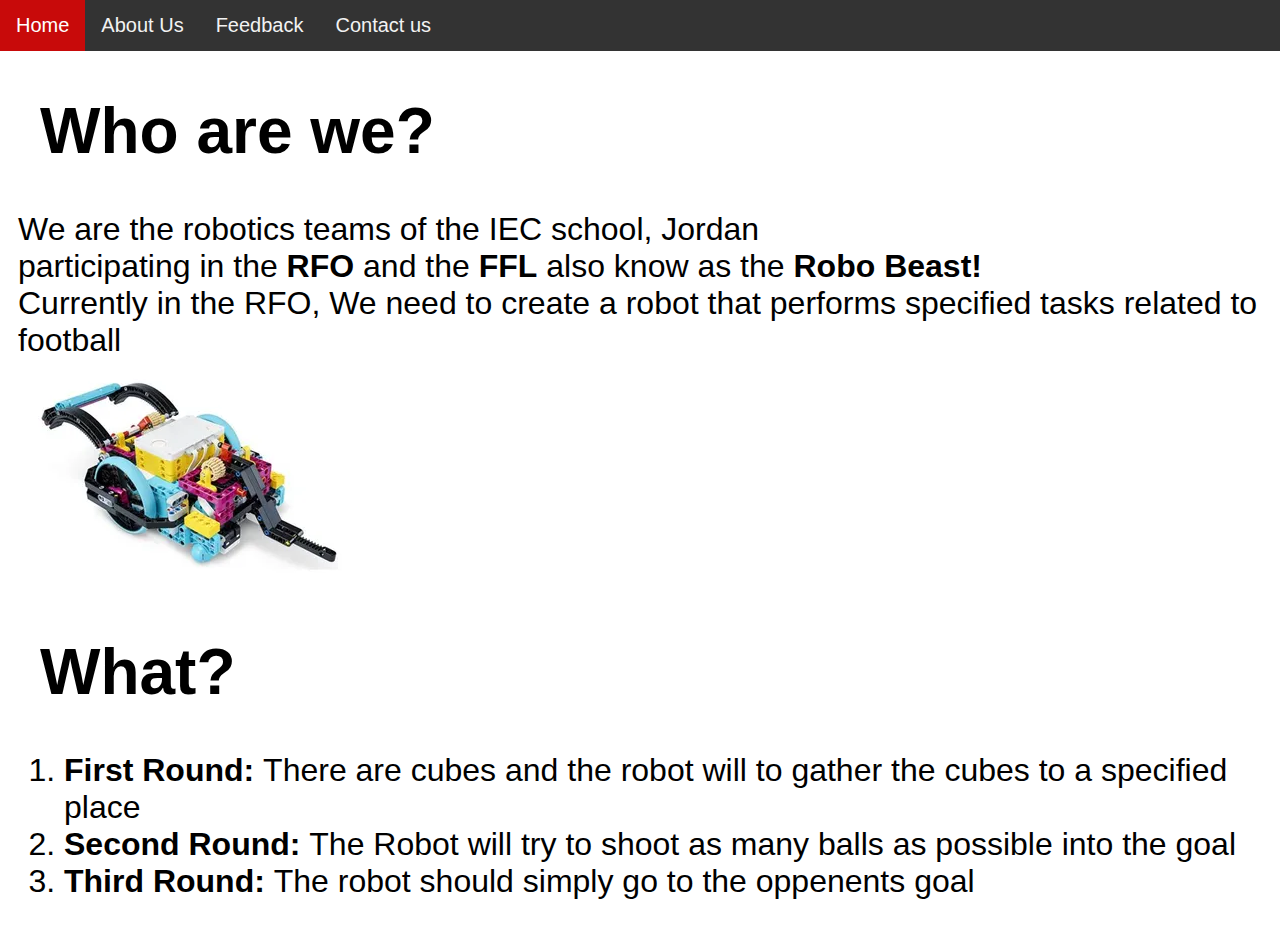
<file: index.html>
<!DOCTYPE html>
<html lang="en">
<head>
    <meta charset="UTF-8">
    <meta http-equiv="X-UA-Compatible" content="IE=edge">
    <meta name="viewport" content="width=device-width, initial-scale=1.0">
    <title class="home-title">Robo Beasts</title>
    <link rel="stylesheet" href="style.css">
   
</head>
<body style="font-size:xx-large">
    <script src="script.js"></script>
    <div class="topnav">
        <a class="active" href="index.html">Home</a>
        <a href="aboutUs.html">About Us</a>
        <button onclick="getUserFeedback()">Feedback</button> 
        <a href="mailto:sanadabujbarx@gmail.com">Contact us</a>
      
      </div>
      <h1 style="margin-left: 40px;">
        Who are we?
      </h1>
  
    <p style="margin-left: 18px;">
       We are the robotics teams of the IEC school, Jordan</br>
       participating in the <b> RFO</b> and the <b>FFL</b> also know as the <b> Robo Beast! </b>
    </br> Currently in the RFO, We need to create a robot  that performs specified tasks related to football  </br>
    <img src="robotSpikeDemo.png" />
    </p>    

    <h1 style="margin-left: 40px ;">
      What?
    </h1>
    <p>
      <ol style="margin-left: 24px;">
      <li><b>First Round: </b>There are cubes and the robot will to gather the cubes to a specified place</li>
      <li><b>Second Round: </b>The Robot will try to shoot as many balls as possible into the goal</li>
      <li><b>Third Round: </b>The robot should simply go to the oppenents goal</li>
    </ol>
    </p>



  </body>
      

</html>
</file>
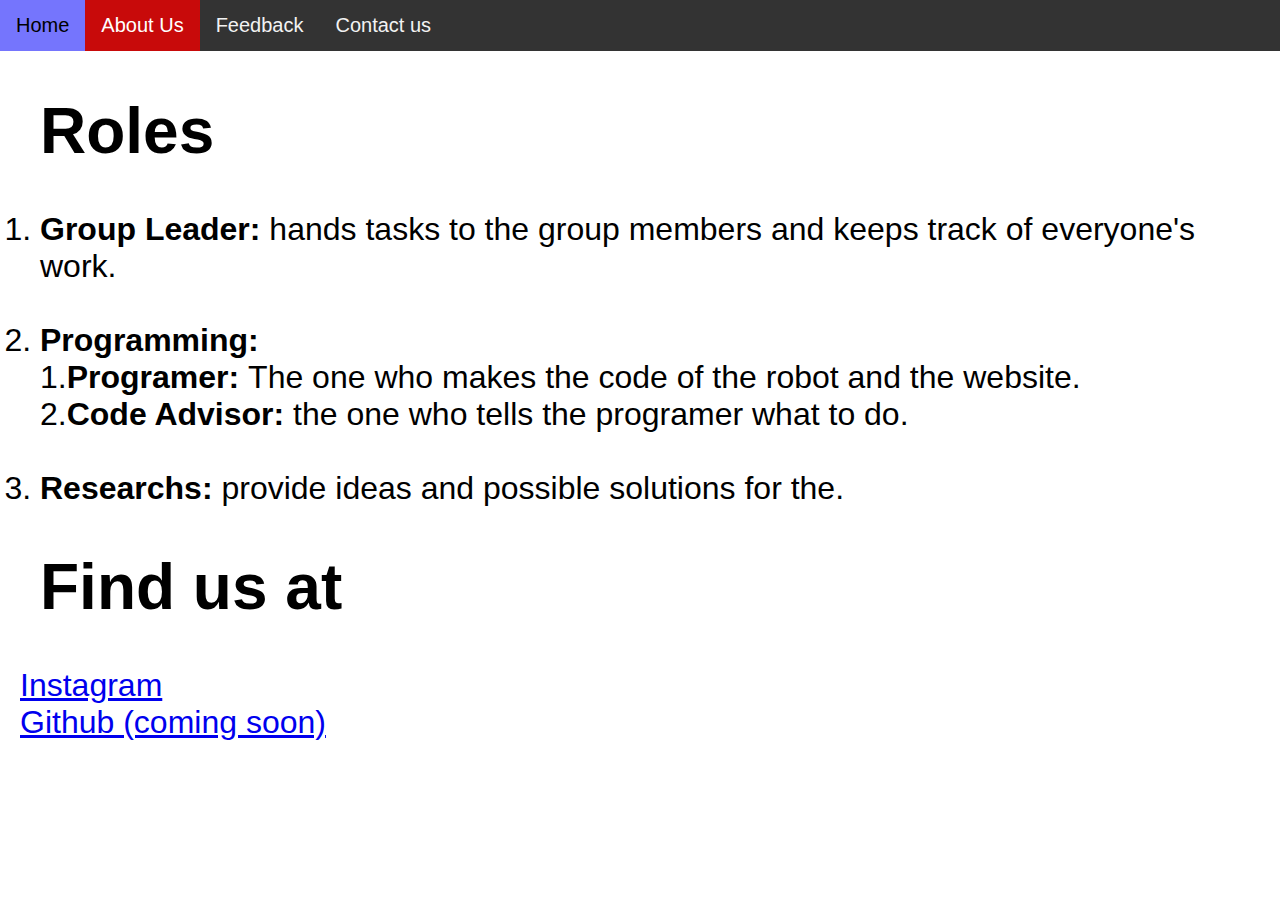
<file: aboutUs.html>
<!DOCTYPE html>
<html lang="en">
<head>
    <meta charset="UTF-8">
    <meta http-equiv="X-UA-Compatible" content="IE=edge">
    <meta name="viewport" content="width=device-width, initial-scale=1.0">
    <title class="home-title">About Us</title>
    <link rel="stylesheet" href="style.css">
   
</head>
<body style="font-size: xx-large;">
    <script src="script.js"></script>
    <div class="topnav">
        <a href="index.html">Home</a>
        <a class="active" href="aboutUs.html">About Us</a>
        <button onclick="getUserFeedback()">Feedback</button> 
        <a href="mailto:sanadabujbarax@gmail.com">Contact us</a>
      
      </div>
      <p>
        <h1 style="margin-left: 40px;">
            Roles
        </h1>
        <ol>
       
        <li><b>Group Leader: </b>hands tasks to the group members and keeps track of everyone's work.</li>
    </br>
        <li><b>Programming: </b></br> 1.<b>Programer: </b>The one who makes the code of the robot and the website. </br> 2.<b>Code Advisor: </b>the one who tells the programer what to do. </li>
        </br>
        <li><b>Researchs: </b>provide ideas and possible solutions for the.</li>
    
        </ol>               
      </p>
      <h1 style="margin-left: 40px;">Find us at</h1>
      <p style="margin-left: 20px;">
         <a href="https://instagram.com/robo_beasts?igshid=YmMyMTA2M2Y=">Instagram</a>
      </br>
      <a href="https://github.com/SanadAbujbaraX">Github (coming soon)</a>
      </p>
</body>
</html>
</file>
<file: style.css>
body {
    margin: 0;
    font-family: Arial, Helvetica, sans-serif;
  }
  
  .topnav {
    overflow: hidden;
    background-color: #333;
  }
  
  .topnav a  {
    float: left;
    color: #f2f2f2;
    text-align: center;
    padding: 14px 16px;
    text-decoration: none;
    font-size: 20px;
  }
  .topnav  button{
    float: left;
    border: 0cm;
    background-color: #333;
    color:#f2f2f2 ;
    text-align:center;
    padding: 14px 16px;
    text-decoration: none;
    font-size: 20px;
  }

  
   .topnav a:hover {
    background-color: rgb(117, 117, 253);
    color: black;
  }
  .topnav button:hover {
    background-color: rgb(117, 117, 253);
    color: black;
  }
  .topnav a.active {
    background-color: rgb(200,10,10);
    color: white;
  }
.submitbutton{
  width: 100px;
  height: 40px;
  background-color: rgb(115, 115, 252);
  border: 0px; 
  font-size: x-large;
}
.submitbutton:hover{
  background-color: rgb(139, 139, 253);
}
</file>
